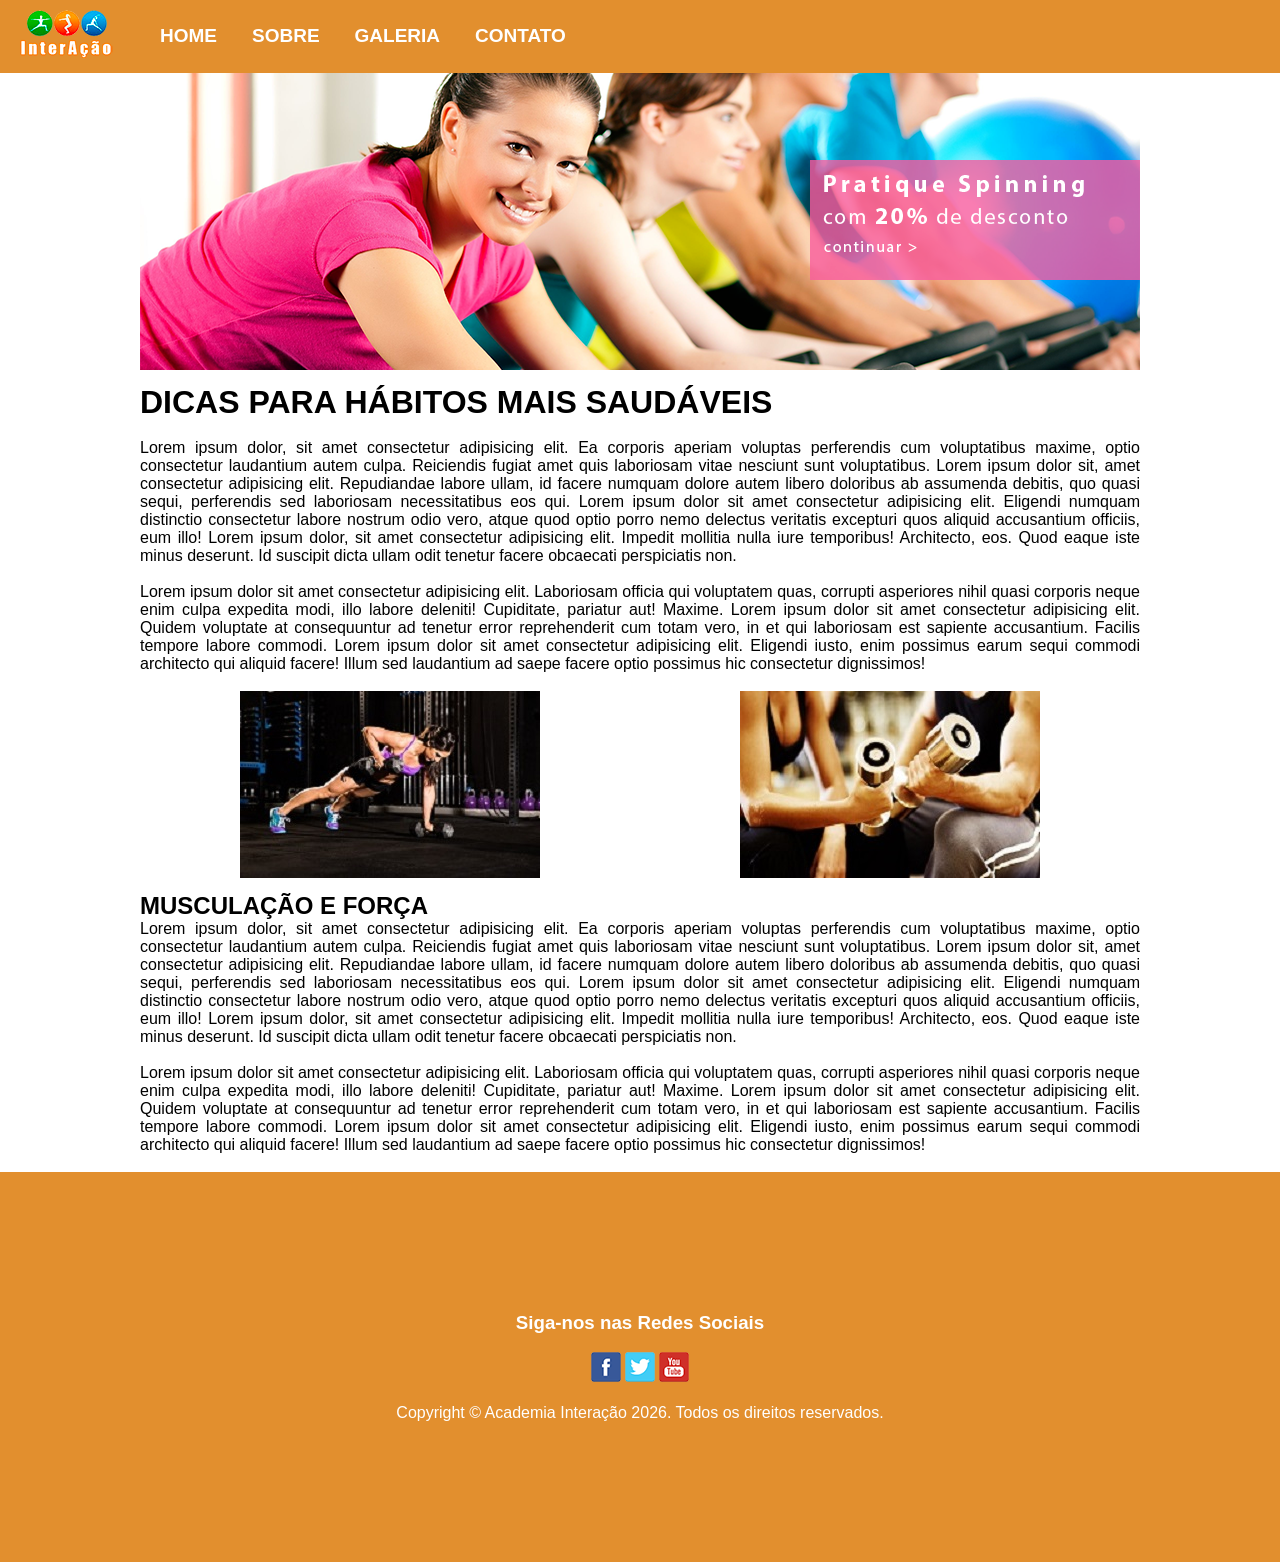
<file: index.html>
<!DOCTYPE html>
<html lang="pt-BR">
<head>
    <meta charset="UTF-8">
    <meta name="viewport" content="width=device-width, initial-scale=1.0">
    <title>Academia Interação</title>
    <link rel="stylesheet" href="css/estilo.css">
</head>
<body>
    <header><!--Topo de site-->
        <div id="logo">
            <img src="imagens/logo1.png" alt="Logotipo da Academia Interação">
        </div>
        <nav><!--Menu de navegação-->
            <ul>
                <a href="index.html"><li class="BOTAO">HOME</li></a>
                <a href="sobre.html"><li class="BOTAO">SOBRE</li></a>
                <a href="galeria.html"><li class="BOTAO">GALERIA</li></a>
                <a href="contato.html"><li class="BOTAO">CONTATO</li></a>
            </ul>
        </nav>
    </header>
    <main><!--Conteúdo Princpal da página-->
        <figure id="banner">
            <img src="imagens/banner.png" alt="Alunas da Academia praticando Spinning">
        </figure>

        <h1>DICAS PARA HÁBITOS MAIS SAUDÁVEIS</h1>

        <br>

        <article>
            <p>Lorem ipsum dolor, sit amet consectetur adipisicing elit. Ea corporis aperiam voluptas perferendis cum voluptatibus maxime, optio consectetur laudantium autem culpa. Reiciendis fugiat amet quis laboriosam vitae nesciunt sunt voluptatibus. Lorem ipsum dolor sit, amet consectetur adipisicing elit. Repudiandae labore ullam, id facere numquam dolore autem libero doloribus ab assumenda debitis, quo quasi sequi, perferendis sed laboriosam necessitatibus eos qui. Lorem ipsum dolor sit amet consectetur adipisicing elit. Eligendi numquam distinctio consectetur labore nostrum odio vero, atque quod optio porro nemo delectus veritatis excepturi quos aliquid accusantium officiis, eum illo! Lorem ipsum dolor, sit amet consectetur adipisicing elit. Impedit mollitia nulla iure temporibus! Architecto, eos. Quod eaque iste minus deserunt. Id suscipit dicta ullam odit tenetur facere obcaecati perspiciatis non.</p>
            <br>
            <p>Lorem ipsum dolor sit amet consectetur adipisicing elit. Laboriosam officia qui voluptatem quas, corrupti asperiores nihil quasi corporis neque enim culpa expedita modi, illo labore deleniti! Cupiditate, pariatur aut! Maxime. Lorem ipsum dolor sit amet consectetur adipisicing elit. Quidem voluptate at consequuntur ad tenetur error reprehenderit cum totam vero, in et qui laboriosam est sapiente accusantium. Facilis tempore labore commodi. Lorem ipsum dolor sit amet consectetur adipisicing elit. Eligendi iusto, enim possimus earum sequi commodi architecto qui aliquid facere! Illum sed laudantium ad saepe facere optio possimus hic consectetur dignissimos!</p>
        </article>

        <br>

        <figure class="fotoshome">
            <img src="imagens/titulo-ganhe-mais-saude.jpg"  alt="Mulher fazendo prancha com halteres">
        </figure>

        <figure class="fotoshome">
            <img src="imagens/titulo-musculacao-forca.jpg" alt="Homem e mulher fazendo Bíceps concentrado">
        </figure>

        <br>

        <h2>MUSCULAÇÃO E FORÇA</h2>

        <article>
            <p>Lorem ipsum dolor, sit amet consectetur adipisicing elit. Ea corporis aperiam voluptas perferendis cum voluptatibus maxime, optio consectetur laudantium autem culpa. Reiciendis fugiat amet quis laboriosam vitae nesciunt sunt voluptatibus. Lorem ipsum dolor sit, amet consectetur adipisicing elit. Repudiandae labore ullam, id facere numquam dolore autem libero doloribus ab assumenda debitis, quo quasi sequi, perferendis sed laboriosam necessitatibus eos qui. Lorem ipsum dolor sit amet consectetur adipisicing elit. Eligendi numquam distinctio consectetur labore nostrum odio vero, atque quod optio porro nemo delectus veritatis excepturi quos aliquid accusantium officiis, eum illo! Lorem ipsum dolor, sit amet consectetur adipisicing elit. Impedit mollitia nulla iure temporibus! Architecto, eos. Quod eaque iste minus deserunt. Id suscipit dicta ullam odit tenetur facere obcaecati perspiciatis non.</p>
            <br>
            <p>Lorem ipsum dolor sit amet consectetur adipisicing elit. Laboriosam officia qui voluptatem quas, corrupti asperiores nihil quasi corporis neque enim culpa expedita modi, illo labore deleniti! Cupiditate, pariatur aut! Maxime. Lorem ipsum dolor sit amet consectetur adipisicing elit. Quidem voluptate at consequuntur ad tenetur error reprehenderit cum totam vero, in et qui laboriosam est sapiente accusantium. Facilis tempore labore commodi. Lorem ipsum dolor sit amet consectetur adipisicing elit. Eligendi iusto, enim possimus earum sequi commodi architecto qui aliquid facere! Illum sed laudantium ad saepe facere optio possimus hic consectetur dignissimos!</p>
        </article>
        <br>
    </main>
    <footer><!--RODAPÉ-->
        <h3>Siga-nos nas Redes Sociais</h3>
        <br>
        <figure class="socialmedia">
            <a href="https://facebook.com" target="_blank"><img src="imagens/social-facebook.png" alt="Link para o facebook"></a>
            <a href="https://x.com" target="_blank"><img src="imagens/social-twitter.png" alt="Link para o x"></a>
            <a href="https://youtube.com" target="_blank"><img src="imagens/social-youtube.png" alt="Link para o Youtube"></a>
        </figure>
        <br>
        <p>Copyright © Academia Interação 2026. Todos os direitos reservados.
 </p>
    </footer>

</body>
</html>
</file>
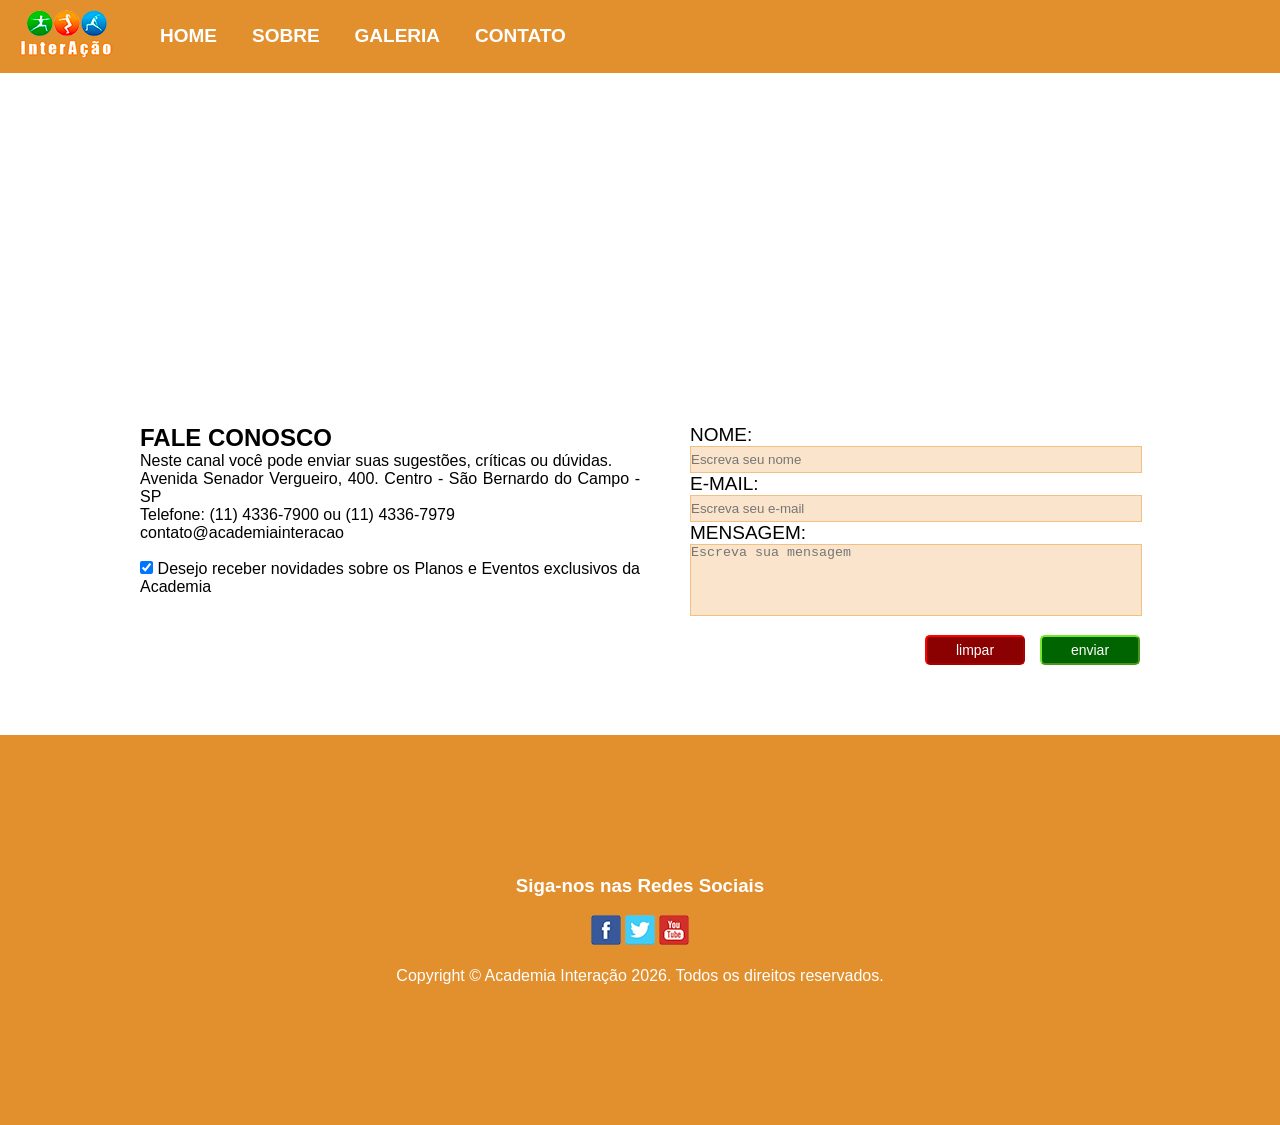
<file: contato.html>
<!DOCTYPE html>
<html lang="pt-BR">
<head>
    <meta charset="UTF-8">
    <meta name="viewport" content="width=device-width, initial-scale=1.0">
    <title>Academia Interação</title>
    <link rel="stylesheet" href="css/estilo.css">
</head>
<body>
    <header><!--Topo de site-->
        <div id="logo">
            <img src="imagens/logo1.png" alt="Logotipo da Academia Interação">
        </div>
        <nav><!--Menu de navegação-->
            <ul>
                <a href="index.html"><li class="BOTAO">HOME</li></a>
                <a href="sobre.html"><li class="BOTAO">SOBRE</li></a>
                <a href="galeria.html"><li class="BOTAO">GALERIA</li></a>
                <a href="contato.html"><li class="BOTAO">CONTATO</li></a>
            </ul>
        </nav>
    </header>
    <main><!--Conteúdo Princpal da página-->
        <div id="mapa">
            <iframe src="https://www.google.com/maps/embed?pb=!1m18!1m12!1m3!1d8991.21756575984!2d-46.5518423!3d-23.6911834!2m3!1f0!2f0!3f0!3m2!1i1024!2i768!4f13.1!3m3!1m2!1s0x94ce423586355a51%3A0xf1d7e7d2655053b1!2sAv.%20Senador%20Vergueiro%2C%20400%20-%20Rudge%20Ramos%2C%20S%C3%A3o%20Bernardo%20do%20Campo%20-%20SP%2C%2009750-000!5e1!3m2!1spt-BR!2sbr!4v1790166921665!5m2!1spt-BR!2sbr" width="1000" height="300" style="border:0;" allowfullscreen="" loading="lazy" referrerpolicy="strict-origin-when-cross-origin"></iframe>
        </div>

       <article class="info">
            <h2>FALE CONOSCO</h2>
            <p>Neste canal você pode enviar suas sugestões, críticas ou dúvidas.</p>
            <p>Avenida Senador Vergueiro, 400. Centro - São Bernardo do Campo - SP</p>
            <p>Telefone: (11) 4336-7900 ou (11) 4336-7979</p>
            <p>contato@academiainteracao</p>
            <br>

            <input type="checkbox" checked> <span>Desejo receber novidades sobre os Planos e Eventos exclusivos da Academia</span><!--O span é uma tag coringa-->
       </article>

        <div id="formulario">
                <form id="form" method="post" action="envia.php">
                    <div>
                        <label for="nome">NOME:</label>
                        <input type="text" name="nome" id="nome" placeholder="Escreva seu nome">
                    </div>
 
                    <div>
                        <label for="email">E-MAIL:</label>
                        <input type="text" name="email" id="email" placeholder="Escreva seu e-mail">
                    </div>
 
                    <div>
                        <label for="mensagem">MENSAGEM:</label>
                        <textarea type="text" name="mensagem" id="mensagem" placeholder="Escreva sua mensagem"></textarea>
                    </div>
 
                    <input type="submit" value="enviar" id="ENVIAR" class="BOTAO">
                    <input type="reset" value="limpar" id="LIMPAR" class="BOTAO">
 
 
                </form>
       </div>

    </main>
    <footer><!--RODAPÉ-->
        <h3>Siga-nos nas Redes Sociais</h3>
        <br>
        <figure class="socialmedia">
            <a href="https://facebook.com" target="_blank"><img src="imagens/social-facebook.png" alt="Link para o facebook"></a>
            <a href="https://x.com" target="_blank"><img src="imagens/social-twitter.png" alt="Link para o x"></a>
            <a href="https://youtube.com" target="_blank"><img src="imagens/social-youtube.png" alt="Link para o Youtube"></a>
        </figure>
        <br>
        <p>Copyright © Academia Interação 2026. Todos os direitos reservados.
 </p>
    </footer>

</body>
</html>
</file>
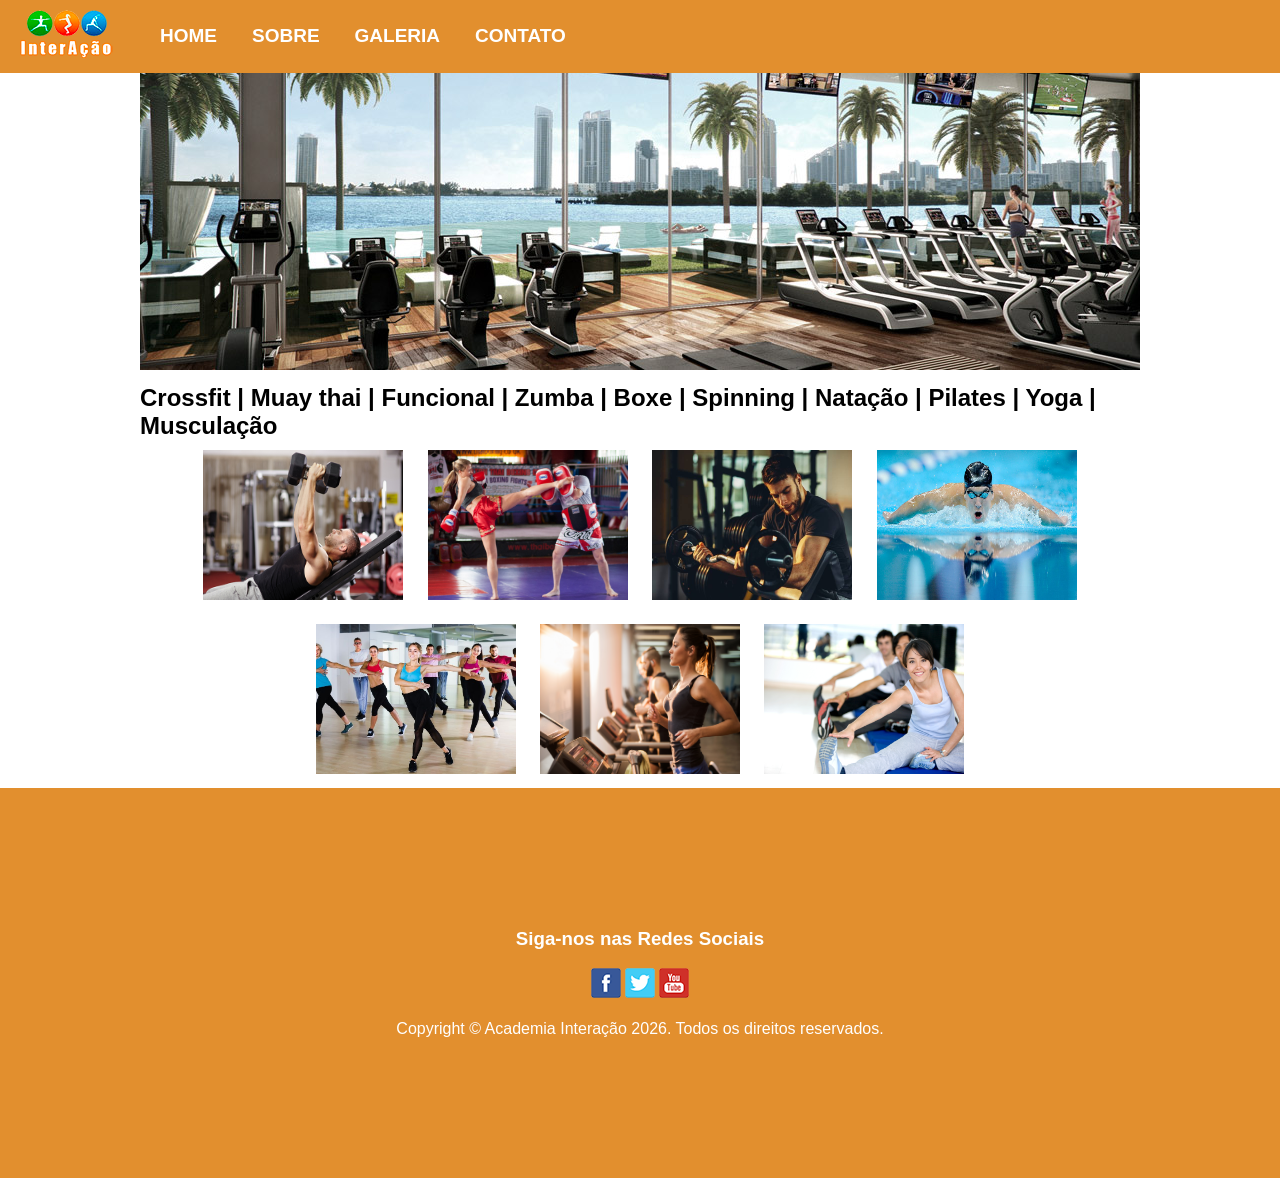
<file: galeria.html>
<!DOCTYPE html>
<html lang="pt-BR">
<head>
    <meta charset="UTF-8">
    <meta name="viewport" content="width=device-width, initial-scale=1.0">
    <title>Academia Interação</title>
    <link rel="stylesheet" href="css/estilo.css">
    <link href="css/lightbox.css" rel="stylesheet"/>
</head>
<body>
    <header><!--Topo de site-->
        <div id="logo">
            <img src="imagens/logo1.png" alt="Logotipo da Academia Interação">
        </div>
        <nav><!--Menu de navegação-->
            <ul>
                <a href="index.html"><li class="BOTAO">HOME</li></a>
                <a href="sobre.html"><li class="BOTAO">SOBRE</li></a>
                <a href="galeria.html"><li class="BOTAO">GALERIA</li></a>
                <a href="contato.html"><li class="BOTAO">CONTATO</li></a>
            </ul>
        </nav>
    </header>
    <main><!--Conteúdo Princpal da página-->
        <figure id="banner">
            <img src="imagens/banner.jpg" alt="Área de fazer cardio">
        </figure>

    <h2>Crossfit | Muay thai | Funcional | Zumba | Boxe | Spinning | Natação | Pilates | Yoga | Musculação</h2>

    <figure class="galeria">
        
        <a href="imagens/galeria2.jpg" data-lightbox="roadtrip"><img src="imagens/galeria2.jpg" width="200" height="150"></a> 
        <a href="imagens/galeria3.jpg" data-lightbox="roadtrip"><img src="imagens/galeria3.jpg" width="200" height="150"></a> 
        <a href="imagens/galeria4.jpg" data-lightbox="roadtrip"><img src="imagens/galeria4.jpg" width="200" height="150"></a> 
        <a href="imagens/galeria5.jpg" data-lightbox="roadtrip"><img src="imagens/galeria5.jpg" width="200" height="150"></a> 
        <a href="imagens/galeria6.jpg" data-lightbox="roadtrip"><img src="imagens/galeria6.jpg" width="200" height="150"></a> 
        <a href="imagens/galeria7.jpg" data-lightbox="roadtrip"><img src="imagens/galeria7.jpg" width="200" height="150"></a> 
        <a href="imagens/galeria8.jpg" data-lightbox="roadtrip"><img src="imagens/galeria8.jpg" width="200" height="150"></a> 
    </figure>

    </main>
    <footer><!--RODAPÉ-->
        <h3>Siga-nos nas Redes Sociais</h3>
        <br>
        <figure class="socialmedia">
            <a href="https://facebook.com" target="_blank"><img src="imagens/social-facebook.png" alt="Link para o facebook"></a>
            <a href="https://x.com" target="_blank"><img src="imagens/social-twitter.png" alt="Link para o x"></a>
            <a href="https://youtube.com" target="_blank"><img src="imagens/social-youtube.png" alt="Link para o Youtube"></a>
        </figure>
        <br>
        <p>Copyright © Academia Interação 2026. Todos os direitos reservados.
 </p>
    </footer>

    <script src="js/lightbox.js"></script>
    <script src="js/lightbox-plus-jquery.js"></script>

</body>
</html>
</file>
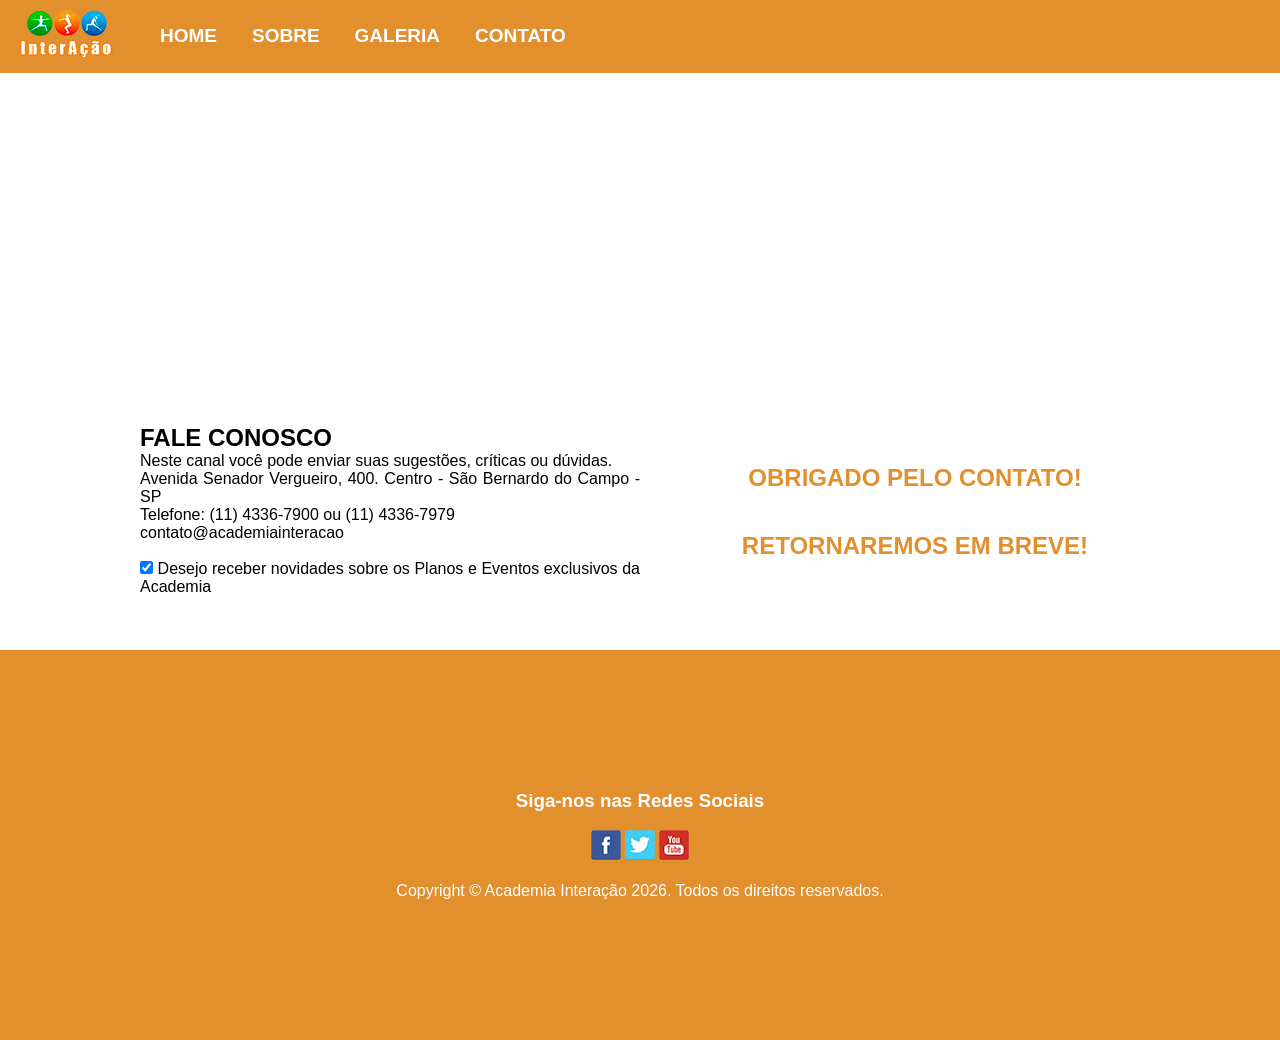
<file: obrigado.html>
<!DOCTYPE html>
<html lang="pt-BR">
<head>
    <meta charset="UTF-8">
    <meta name="viewport" content="width=device-width, initial-scale=1.0">
    <title>Academia Interação</title>
    <link rel="stylesheet" href="css/estilo.css">
</head>
<body>
    <header><!--Topo de site-->
        <div id="logo">
            <img src="imagens/logo1.png" alt="Logotipo da Academia Interação">
        </div>
        <nav><!--Menu de navegação-->
            <ul>
                <a href="index.html"><li class="BOTAO">HOME</li></a>
                <a href="sobre.html"><li class="BOTAO">SOBRE</li></a>
                <a href="galeria.html"><li class="BOTAO">GALERIA</li></a>
                <a href="contato.html"><li class="BOTAO">CONTATO</li></a>
            </ul>
        </nav>
    </header>
    <main><!--Conteúdo Princpal da página-->
        <div id="mapa">
            <iframe src="https://www.google.com/maps/embed?pb=!1m18!1m12!1m3!1d8991.21756575984!2d-46.5518423!3d-23.6911834!2m3!1f0!2f0!3f0!3m2!1i1024!2i768!4f13.1!3m3!1m2!1s0x94ce423586355a51%3A0xf1d7e7d2655053b1!2sAv.%20Senador%20Vergueiro%2C%20400%20-%20Rudge%20Ramos%2C%20S%C3%A3o%20Bernardo%20do%20Campo%20-%20SP%2C%2009750-000!5e1!3m2!1spt-BR!2sbr!4v1790166921665!5m2!1spt-BR!2sbr" width="1000" height="300" style="border:0;" allowfullscreen="" loading="lazy" referrerpolicy="strict-origin-when-cross-origin"></iframe>
        </div>

       <article class="info">
            <h2>FALE CONOSCO</h2>
            <p>Neste canal você pode enviar suas sugestões, críticas ou dúvidas.</p>
            <p>Avenida Senador Vergueiro, 400. Centro - São Bernardo do Campo - SP</p>
            <p>Telefone: (11) 4336-7900 ou (11) 4336-7979</p>
            <p>contato@academiainteracao</p>
            <br>

            <input type="checkbox" checked> <span>Desejo receber novidades sobre os Planos e Eventos exclusivos da Academia</span><!--O span é uma tag coringa-->
       </article>

        <div id="formulario">
              <h2> OBRIGADO PELO CONTATO!</h2>

              <h2>
                RETORNAREMOS EM BREVE!
              </h2>
       </div>

    </main>
    <footer><!--RODAPÉ-->
        <h3>Siga-nos nas Redes Sociais</h3>
        <br>
        <figure class="socialmedia">
            <a href="https://facebook.com" target="_blank"><img src="imagens/social-facebook.png" alt="Link para o facebook"></a>
            <a href="https://x.com" target="_blank"><img src="imagens/social-twitter.png" alt="Link para o x"></a>
            <a href="https://youtube.com" target="_blank"><img src="imagens/social-youtube.png" alt="Link para o Youtube"></a>
        </figure>
        <br>
        <p>Copyright © Academia Interação 2026. Todos os direitos reservados.
 </p>
    </footer>

</body>
</html>
</file>
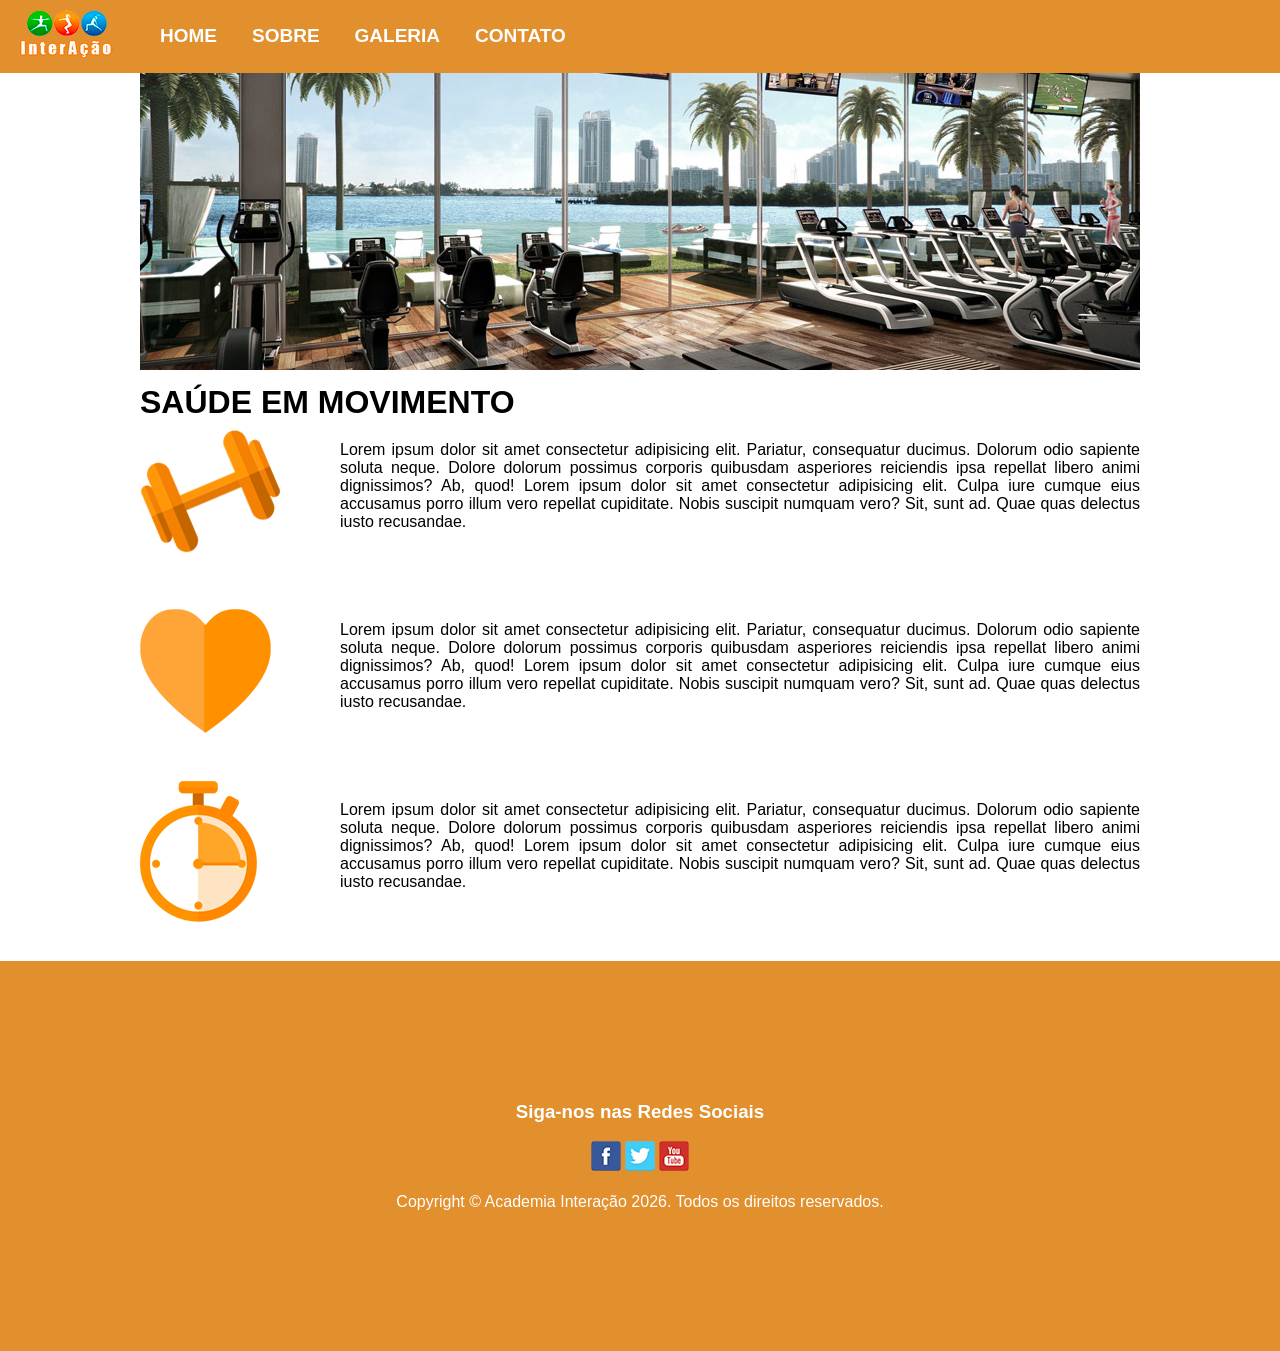
<file: sobre.html>
<!DOCTYPE html>
<html lang="pt-BR">
<head>
    <meta charset="UTF-8">
    <meta name="viewport" content="width=device-width, initial-scale=1.0">
    <title>Academia Interação</title>
    <link rel="stylesheet" href="css/estilo.css">
</head>
<body>
    <header><!--Topo de site-->
        <div id="logo">
            <img src="imagens/logo1.png" alt="Logotipo da Academia Interação">
        </div>
        <nav><!--Menu de navegação-->
            <ul>
                <a href="index.html"><li class="BOTAO">HOME</li></a>
                <a href="sobre.html"><li class="BOTAO">SOBRE</li></a>
                <a href="galeria.html"><li class="BOTAO">GALERIA</li></a>
                <a href="contato.html"><li class="BOTAO">CONTATO</li></a>
            </ul>
        </nav>
    </header>
    <main><!--Conteúdo Princpal da página-->
        <figure id="banner">
            <img src="imagens/banner.jpg" alt="Área de fazer cardio">
        </figure>

        <h1>SAÚDE EM MOVIMENTO</h1>

        <figure class="fotosobre">
            <img src="imagens/icon-peso.png" alt="Hypertrofia com responsabilidade">
       </figure>

        <article class="textosobre">

            Lorem ipsum dolor sit amet consectetur adipisicing elit. Pariatur, consequatur ducimus. Dolorum odio sapiente soluta neque. Dolore dolorum possimus corporis quibusdam asperiores reiciendis ipsa repellat libero animi dignissimos? Ab, quod! Lorem ipsum dolor sit amet consectetur adipisicing elit. Culpa iure cumque eius accusamus porro illum vero repellat cupiditate. Nobis suscipit numquam vero? Sit, sunt ad. Quae quas delectus iusto recusandae.
        </article>
        
        <figure class="fotosobre">
            <img src="imagens/icon-coracao.png" alt="Contreie seu pace">
       </figure>

       <article class="textosobre">
        
            Lorem ipsum dolor sit amet consectetur adipisicing elit. Pariatur, consequatur ducimus. Dolorum odio sapiente soluta neque. Dolore dolorum possimus corporis quibusdam asperiores reiciendis ipsa repellat libero animi dignissimos? Ab, quod! Lorem ipsum dolor sit amet consectetur adipisicing elit. Culpa iure cumque eius accusamus porro illum vero repellat cupiditate. Nobis suscipit numquam vero? Sit, sunt ad. Quae quas delectus iusto recusandae.
        </article>

        <figure class="fotosobre">
            <img src="imagens/icon-relogio.png" alt="Cardio com responsabilidade">
       </figure>

       <article class="textosobre">
        
            Lorem ipsum dolor sit amet consectetur adipisicing elit. Pariatur, consequatur ducimus. Dolorum odio sapiente soluta neque. Dolore dolorum possimus corporis quibusdam asperiores reiciendis ipsa repellat libero animi dignissimos? Ab, quod! Lorem ipsum dolor sit amet consectetur adipisicing elit. Culpa iure cumque eius accusamus porro illum vero repellat cupiditate. Nobis suscipit numquam vero? Sit, sunt ad. Quae quas delectus iusto recusandae.
        </article>

    </main>
    <footer><!--RODAPÉ-->
        <h3>Siga-nos nas Redes Sociais</h3>
        <br>
        <figure class="socialmedia">
            <a href="https://facebook.com" target="_blank"><img src="imagens/social-facebook.png" alt="Link para o facebook"></a>
            <a href="https://x.com" target="_blank"><img src="imagens/social-twitter.png" alt="Link para o x"></a>
            <a href="https://youtube.com" target="_blank"><img src="imagens/social-youtube.png" alt="Link para o Youtube"></a>
        </figure>
        <br>
        <p>Copyright © Academia Interação 2026. Todos os direitos reservados.
 </p>
    </footer>

</body>
</html>
</file>
<file: css/estilo.css>
*{
    margin: 0px;
    padding: 0px;
}

body{
    font-family: 'Calibri', helvetica, sans-serif;
}

header{
    width: 100%;
    background-color: #e28f2e;
    position: fixed;
}

#logo{
    margin-left: 15px;
    margin-top: 10px;
    margin-right: 20px;
    margin-bottom: 10px;
    float: left;
}

nav{
    font-size: 19px;
    height: 70px;
}

nav ul{
    list-style-type: none;
}

nav ul li{
    float: left;
    margin-left: 15px;
    padding: 5px 10px;/* Espaçamento Interno */
    font-weight: bold;
    line-height: 3.3;
    color: white;  
}

nav ul .BOTAO:hover{
    background-color: rgba(252, 255, 255, 0.2);
}

#banner{
    padding-top: 70px;
    margin-bottom: 10px;
}


/*##### CONTEÚDO ##### */

main{
    width: 1000px;
    margin: 0 auto;
}
article{
    text-align: justify;
}

.fotoshome{
    float: left;
    width: 50%;
    text-align: center;
    margin-bottom: 10px;
}

/* ##### RODAPÉ ##### */

footer{
    width: 100%;
    background-color: #e28f2e;
    text-align: center;
    color: #fff;
    padding: 140px 0px;
    clear: both;
}

/* ##### SOBRE ##### */

.fotosobre{
    width: 20%;
    height: 160px;
    float: left;
}

.textosobre{
    width: 80%;
    height: 160px;
    float: left;
    margin-top: 20px;
}

/* ##### CONTATO ##### */

#mapa{
    padding-top: 70px;
}

.info{
    width: 50%;
    height: auto;
    margin: 50px 0px;
    float: left;
}

#formulario{
    width: 45%;
    height: auto;
    margin: 50px 0px;
    float: right;
}

#formulario label{
    font-size: 19px;
}

#formulario div input{
    width: 100%;
    height: 25px;
    background-color: #fae5cc;
    border: 1px solid #f2c085;
}

#formulario textarea{
    width: 100%;
    height: 70px;
    background-color: #fae5cc;
    border: 1px solid #f2c085;
    resize: none; /* Serve para desativar o redimensionamento de elementos */
}

#formulario .BOTAO{
    width: 100px;
    height: 30px;
    color: white;
    font-size: 14px;
    float: right;
    border-radius: 5px;
    margin: 15px 0px 20px 15px; 
}

#ENVIAR{
    background-color: darkgreen;
    border-color: rgb(117, 233, 40);
}

#LIMPAR{
    background-color: darkred;
    border-color: red;
}

/* ##### PÁGINA DE OBRIGADO #####*/

#formulario h2{
    text-align: center;
    color: #e28f2e;
    margin: 40px 0px;
}

/* ##### GALERIA ##### */

.galeria{
    text-align: center;
} 

.galeria img{
    padding: 10px;
}
</file>
